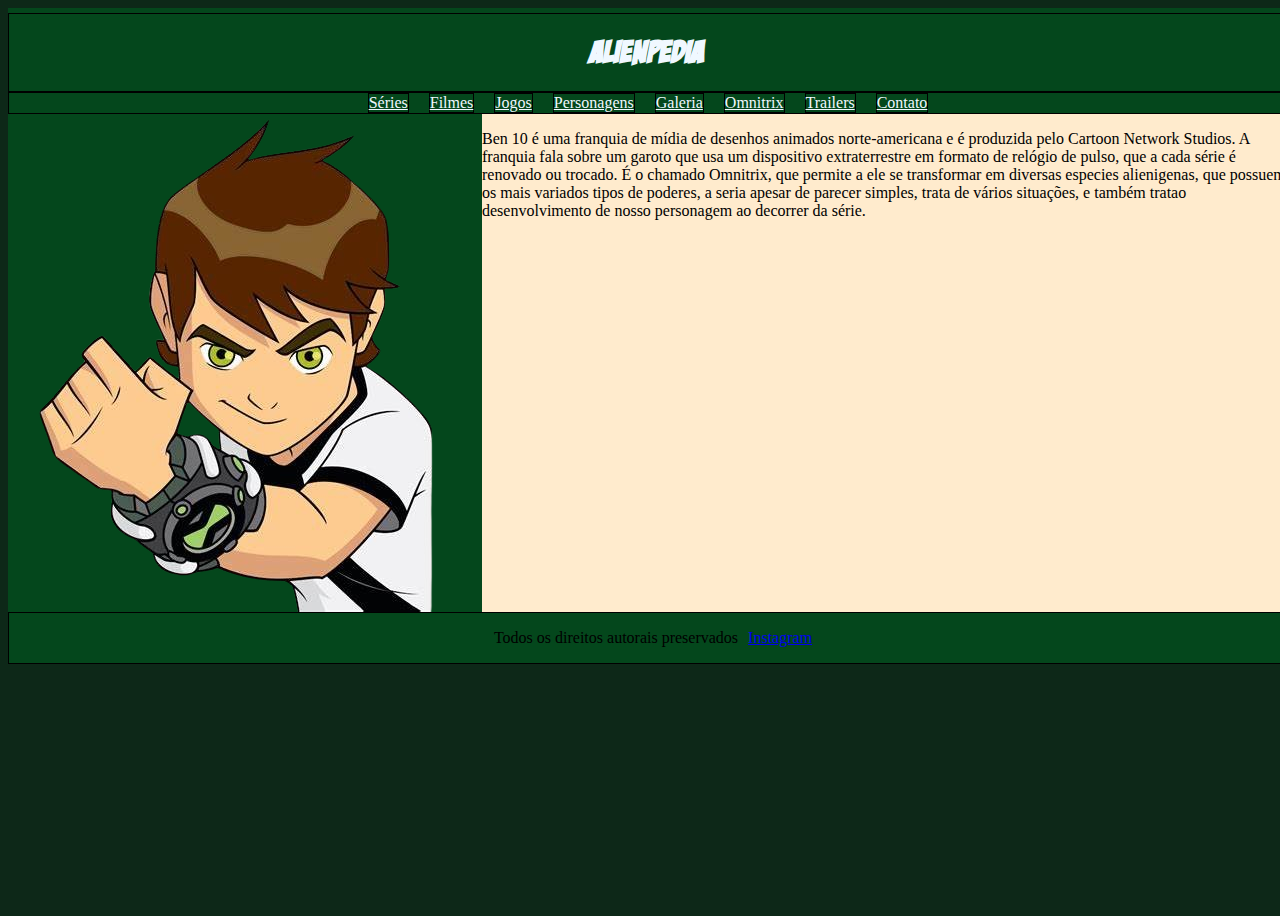
<file: Site Ben 10/index.html>
<!DOCTYPE html>
<html lang="en">
<head>
    <meta charset="UTF-8">
    <meta name="viewport" content="width=device-width, initial-scale=1.0">
    <!--Nome do site-->
    <title>Site do Ben 10</title>
    <!--Importando o CSS-->
    <link rel="stylesheet" href="estilo.css">
</head>
<body>
    <!--Div principal para grid-->
    <div id="site">
        <div id="titulo">
            <!--Título-->
            <h1>Alienpedia</h1>
        </div>
        <!--Menu horizontal-->
        <div id="menu_h">
            <!--Acessar outros sites-->
            <div><a href="seriesnovo.html" class="botao">Séries</a></div>
            <div><a href="filmes.html" class="botao">Filmes</a></div>
            <div><a href="jogos.html" class="botao">Jogos</a></div>
            <div><a href="personagens.html" class="botao">Personagens</a></div>
            <div><a href="galeria.html" class="botao">Galeria</a></div>
            <div><a href="Omnitrix.html" class="botao">Omnitrix</a></div>
            <div><a href="trailers.html" class="botao">Trailers</a></div>
            <div><a href="contato.html" class="botao">Contato</a></div>
        </div>
        <div id="site2">
            <div id="imagem">
                <img src="imagens/inicio/ben.png" width="">
            </div>
                <!--Introdução ao desenho-->
           
            <div id="texto">
                    <!--Texto sobre contexto-->
                    <p>Ben 10 é uma franquia de mídia de desenhos animados norte-americana e é produzida pelo Cartoon Network Studios.
                    A franquia fala sobre um garoto que usa um dispositivo extraterrestre em formato de relógio de pulso, que a cada série é renovado ou trocado. É o chamado Omnitrix, que permite a ele se transformar em diversas especies alienigenas, que possuem os mais variados tipos de poderes, a seria apesar de parecer simples, trata de vários situações, e também tratao desenvolvimento de nosso personagem ao decorrer da série.
                </p>
            </div>
            
        </div>
        <!--Rodapé do site-->
        <footer id="rodape">
            <!--Frasezinha-->
            <p class="item">Todos os direitos autorais preservados</p>
            <!--Link para o instagram-->
            <a href="https://www.instagram.com/cartoonnetworkofficial/" class="item">Instagram</a>
        </footer>
        
    </div>
</body>
</html>
</file>
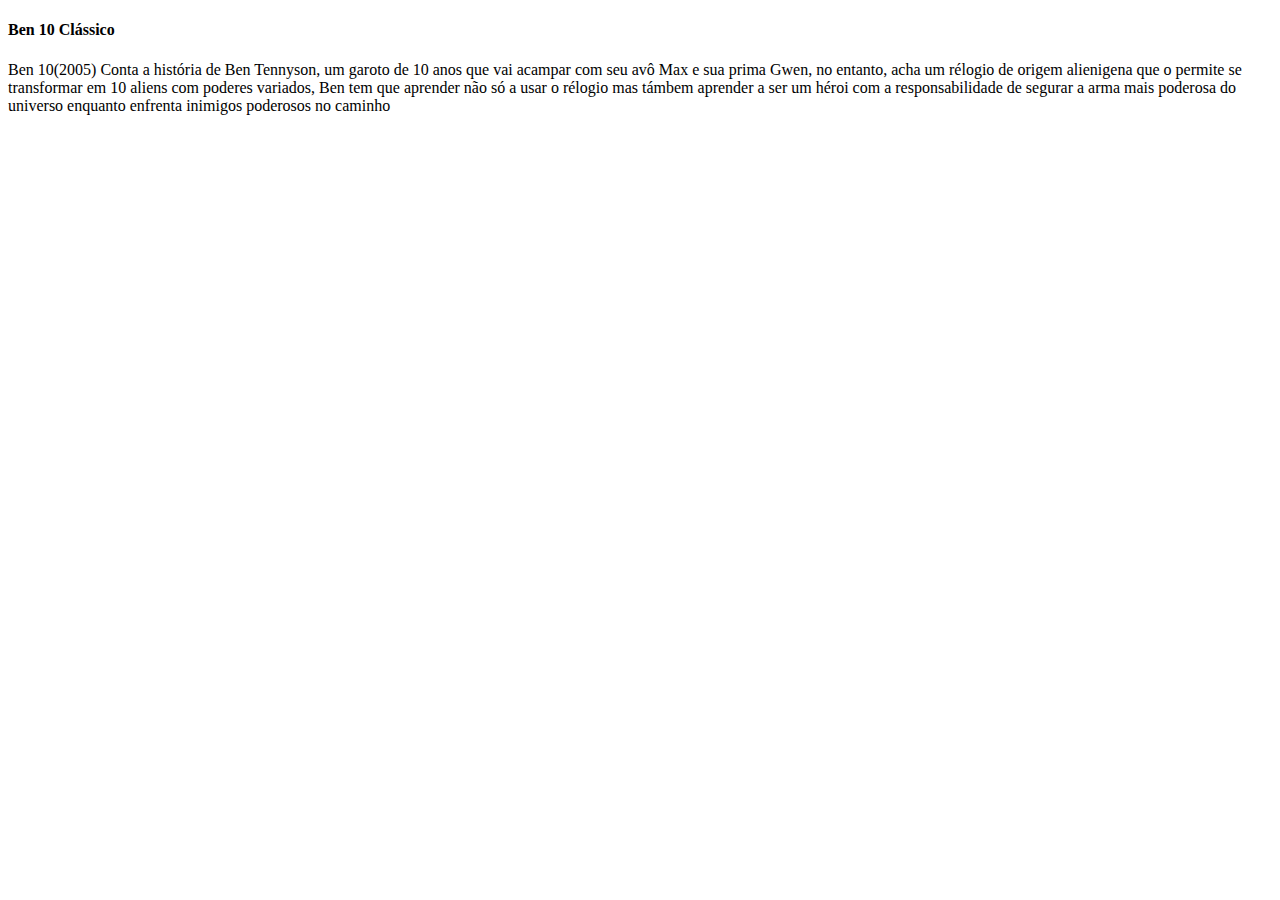
<file: Site Ben 10/Classico.html>
<!DOCTYPE html>
<html lang="en">
<head>
    <meta charset="UTF-8">
    <meta name="viewport" content="width=, initial-scale=1.0">
    <title>Ben 10</title>
</head>
<body>
    <div id="site">

        
        <h4>Ben 10 Clássico</h4>

        <p>Ben 10(2005) Conta a história de Ben Tennyson, um garoto de 10 anos que vai acampar com seu avô Max e sua prima Gwen, no entanto, acha um rélogio de origem alienigena que o permite se transformar em 10 aliens com poderes variados, Ben tem que aprender não só a usar o rélogio mas támbem aprender a ser um héroi com a responsabilidade de segurar a arma mais poderosa do universo enquanto enfrenta inimigos poderosos no caminho</p>


    </div>
</body>
</html>
</file>
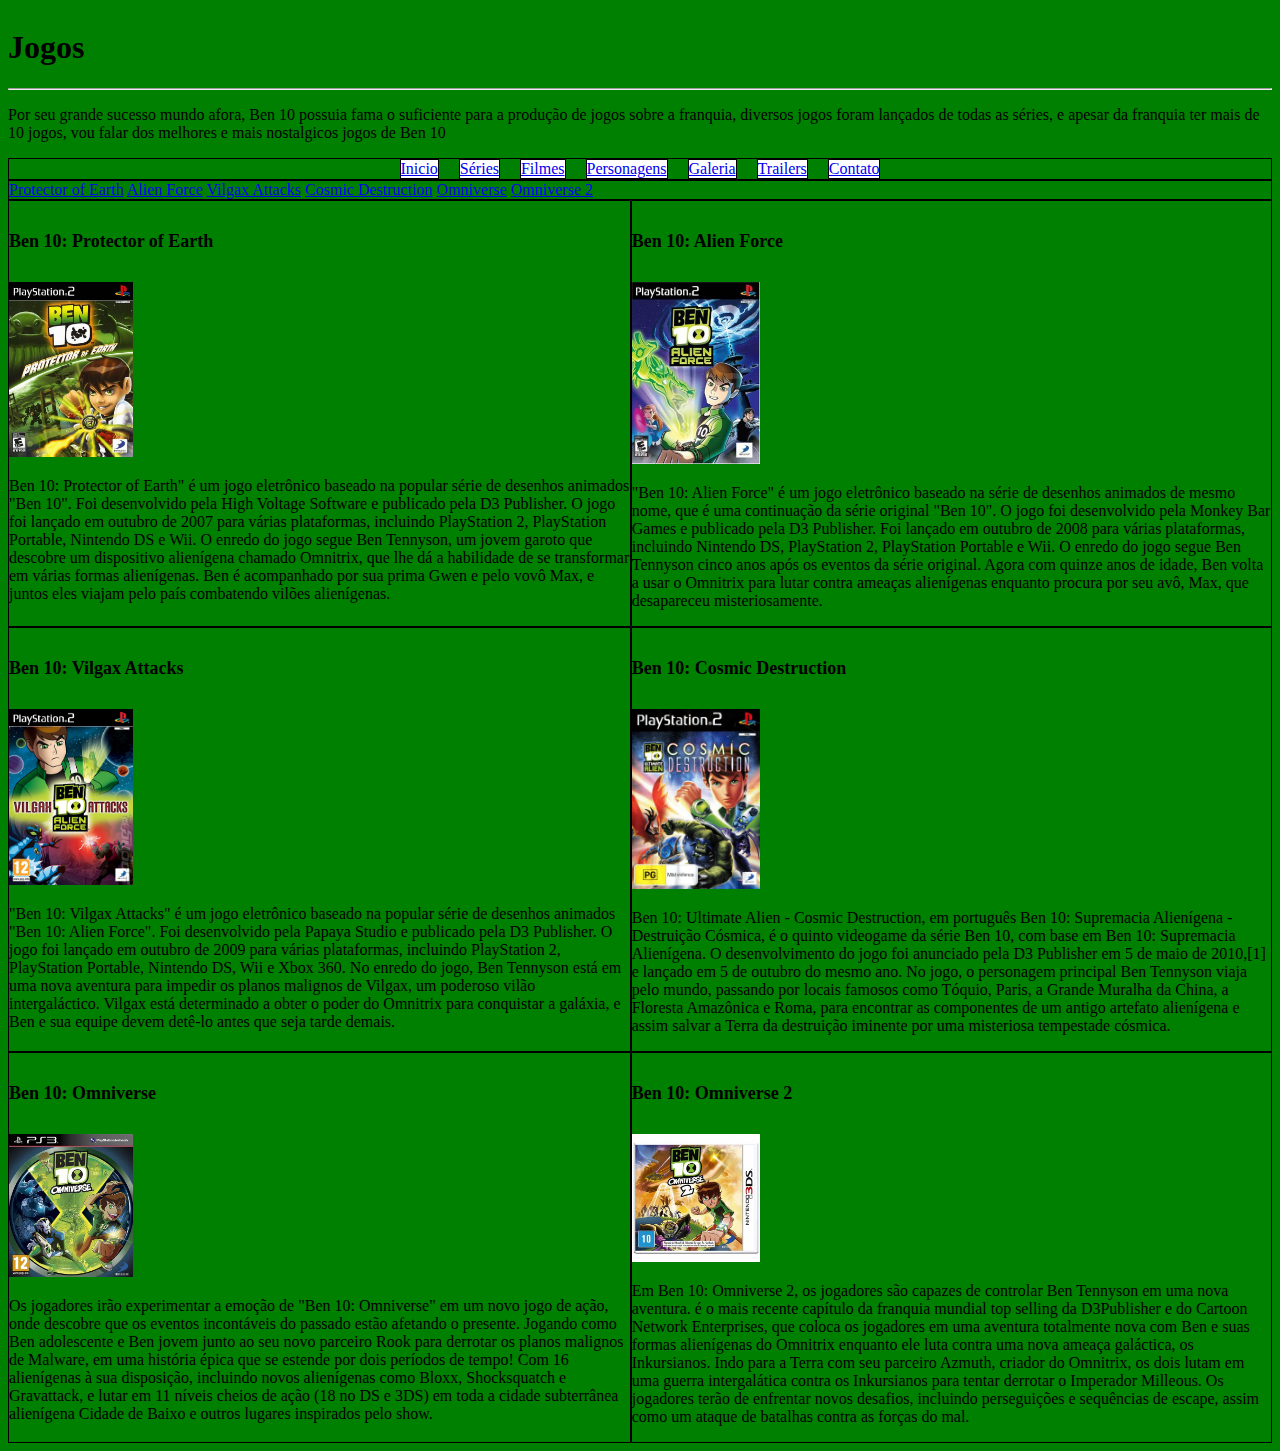
<file: Site Ben 10/jogos.html>
<!DOCTYPE html>
<html lang="en">
<head>
    <meta charset="UTF-8">
    <meta name="viewport" content="width=device-width, initial-scale=1.0">
    <title>Jogos de Ben 10</title>
    <link rel="stylesheet" href="estilojogos.css">
</head>
<body>
    <div id="site">

        <div id="inicio">
            <div><h1>Jogos</h1></div>
            <hr>
            <div><p>Por seu grande sucesso mundo afora, Ben 10 possuia fama o suficiente para a produção de jogos sobre a franquia, diversos jogos foram lançados de todas as séries, e apesar da franquia ter mais de 10 jogos, vou falar dos melhores e mais nostalgicos jogos de Ben 10</p></div>
        </div>

        <div id="menu_h">
            <!--Acessar outros sites-->
            <a href="index.html" class="botaoz">Inicio</a>
            <div><a href="series.html" class="botaoz">Séries</a></div>
            <div><a href="filmes.html" class="botaoz">Filmes</a></div>
            <div><a href="personagens.html" class="botaoz">Personagens</a></div>
            <div><a href="galeria.html" class="botaoz">Galeria</a></div>
            <div><a href="trailers.html" class="botaoz">Trailers</a></div>
            <div><a href="contato.html" class="botaoz">Contato</a></div>
        </div>

        <div id="barradenavegar">
            <a href="#poe" class="botao">Protector of Earth</a>     
            <a href="#af" class="botao">Alien Force</a>
            <a href="#va" class="botao">Vilgax Attacks</a>
            <a href="#cd" class="botao">Cosmic Destruction</a>
            <a href="#om" class="botao">Omniverse</a>
            <a href="#om2" class="botao">Omniverse 2</a>
        </div>

        <div id="poe">
            <h5>Ben 10: Protector of Earth</h5>
            <img src="imagens/jogos/poe.jpg" width="20%">
            <p>Ben 10: Protector of Earth" é um jogo eletrônico baseado na popular série de desenhos animados "Ben 10". Foi desenvolvido pela High Voltage Software e publicado pela D3 Publisher. O jogo foi lançado em outubro de 2007 para várias plataformas, incluindo PlayStation 2, PlayStation Portable, Nintendo DS e Wii.
            O enredo do jogo segue Ben Tennyson, um jovem garoto que descobre um dispositivo alienígena chamado Omnitrix, que lhe dá a habilidade de se transformar em várias formas alienígenas. Ben é acompanhado por sua prima Gwen e pelo vovô Max, e juntos eles viajam pelo país combatendo vilões alienígenas.
            </p>
        </div>
        <div id="af">
            <h5>Ben 10: Alien Force</h5>
            <img src="imagens/jogos/af.jpg" width="20%">
            <p>"Ben 10: Alien Force" é um jogo eletrônico baseado na série de desenhos animados de mesmo nome, que é uma continuação da série original "Ben 10". O jogo foi desenvolvido pela Monkey Bar Games e publicado pela D3 Publisher. Foi lançado em outubro de 2008 para várias plataformas, incluindo Nintendo DS, PlayStation 2, PlayStation Portable e Wii.
            O enredo do jogo segue Ben Tennyson cinco anos após os eventos da série original. Agora com quinze anos de idade, Ben volta a usar o Omnitrix para lutar contra ameaças alienígenas enquanto procura por seu avô, Max, que desapareceu misteriosamente.
            </p>
        </div>
        <div id="va">
            <h5>Ben 10: Vilgax Attacks</h5>
            <img src="imagens/jogos/va.jpg" width="20%">
            <p>"Ben 10: Vilgax Attacks" é um jogo eletrônico baseado na popular série de desenhos animados "Ben 10: Alien Force". Foi desenvolvido pela Papaya Studio e publicado pela D3 Publisher. O jogo foi lançado em outubro de 2009 para várias plataformas, incluindo PlayStation 2, PlayStation Portable, Nintendo DS, Wii e Xbox 360.
            No enredo do jogo, Ben Tennyson está em uma nova aventura para impedir os planos malignos de Vilgax, um poderoso vilão intergaláctico. Vilgax está determinado a obter o poder do Omnitrix para conquistar a galáxia, e Ben e sua equipe devem detê-lo antes que seja tarde demais.
            </p>
        </div>
        <div id="cd">
            <h5>Ben 10: Cosmic Destruction</h5>
            <img src="imagens/jogos/cd.jpg" width="20%">
            <p>Ben 10: Ultimate Alien - Cosmic Destruction, em português Ben 10: Supremacia Alienígena - Destruição Cósmica, é o quinto videogame da série Ben 10, com base em Ben 10: Supremacia Alienígena. O desenvolvimento do jogo foi anunciado pela D3 Publisher em 5 de maio de 2010,[1] e lançado em 5 de outubro do mesmo ano. No jogo, o personagem principal Ben Tennyson viaja pelo mundo, passando por locais famosos como Tóquio, Paris, a Grande Muralha da China, a Floresta Amazônica e Roma, para encontrar as componentes de um antigo artefato alienígena e assim salvar a Terra da destruição iminente por uma misteriosa tempestade cósmica.
            </p>
        </div>
        <div id="om">
            <h5>Ben 10: Omniverse</h5>
            <img src="imagens/jogos/om.jpg" width="20%">
            <p>Os jogadores irão experimentar a emoção de "Ben 10: Omniverse" em um novo jogo de ação, onde descobre que os eventos incontáveis ​​do passado estão afetando o presente. Jogando como Ben adolescente e Ben jovem junto ao seu novo parceiro Rook para derrotar os planos malignos de Malware, em uma história épica que se estende por dois períodos de tempo! Com  16 alienígenas à sua disposição, incluindo novos alienígenas como Bloxx, Shocksquatch e Gravattack, e lutar em 11 níveis cheios de ação (18 no DS e 3DS) em toda a cidade subterrânea alienígena Cidade de Baixo e outros lugares inspirados pelo show.
            </p>
        </div>
        <div id="om2">
            <h5>Ben 10: Omniverse 2</h5>
            <img src="imagens/jogos/om 2.jpg" width="20%">
            <p>Em Ben 10: Omniverse 2, os jogadores são capazes de controlar Ben Tennyson em uma nova aventura. é o mais recente capítulo da franquia mundial top selling da D3Publisher e do Cartoon Network Enterprises, que coloca os jogadores em uma aventura totalmente nova com Ben e suas formas alienígenas do Omnitrix enquanto ele luta contra uma nova ameaça galáctica, os Inkursianos. 
            Indo para a Terra com seu parceiro Azmuth, criador do Omnitrix, os dois lutam em uma guerra intergalática contra os Inkursianos para tentar derrotar o Imperador Milleous. Os jogadores terão de enfrentar novos desafios, incluindo perseguições e sequências de escape, assim como um ataque de batalhas contra as forças do mal.
            </p>
        </div>
    </div>
    
</body>
</html>
</file>
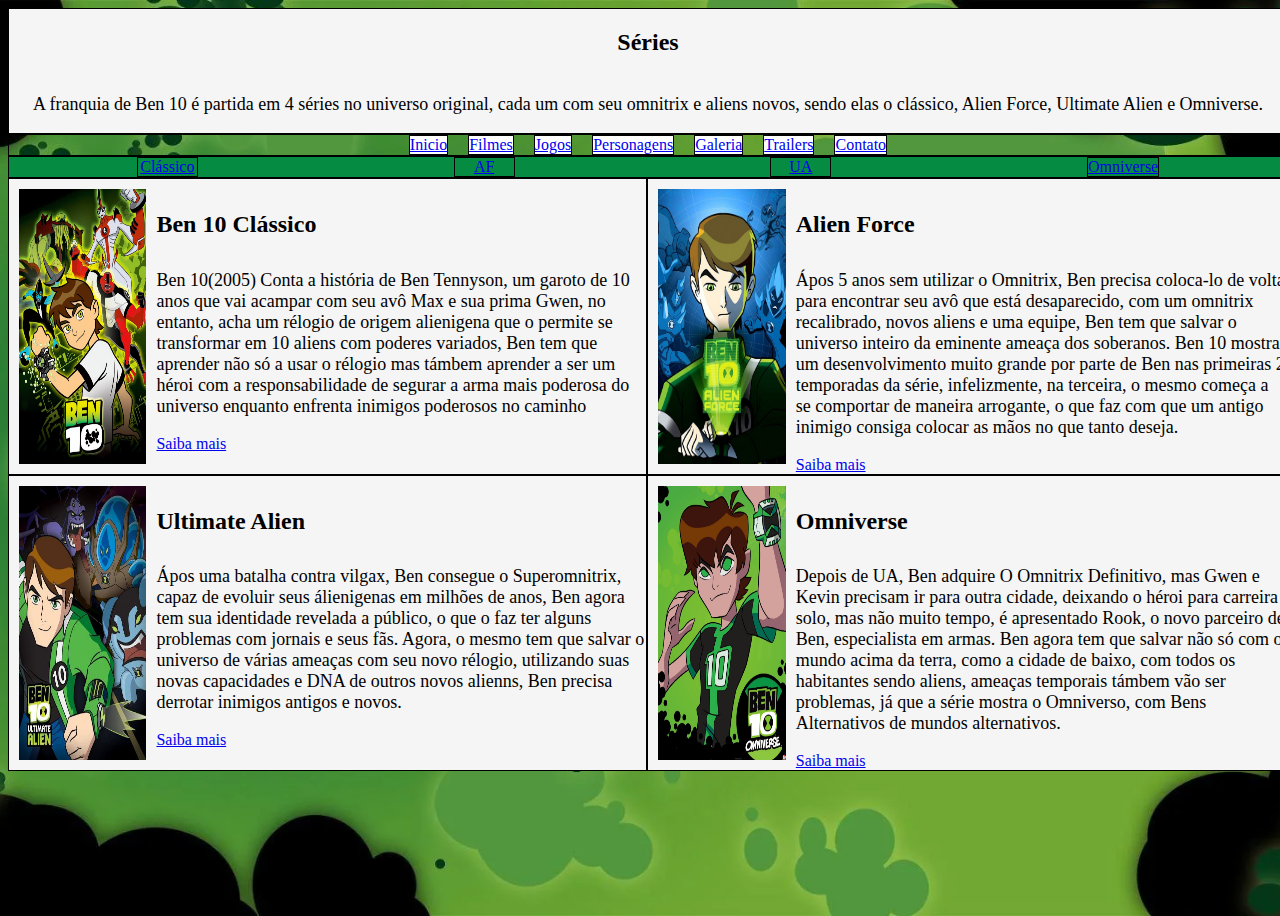
<file: Site Ben 10/series.html>
<!DOCTYPE html>
<html lang="en">
<head>
    <meta charset="UTF-8">
    <meta name="viewport" content="width=device-width, initial-scale=1.0">
    <title>Séries de Ben 10</title>
    <!--Importando o CSS-->
    <link rel="stylesheet" href="estiloseries.css">
</head>
<body>
    <!--Grid-->
    <div id="site">
        
        <!--Inicio do Site-->

        <div id="inicio">
            <div><h2>Séries</h2></div>
            
            <div><p>A franquia de Ben 10 é partida em 4 séries no universo original, cada um com seu omnitrix e aliens novos, sendo elas o clássico, Alien Force, Ultimate Alien e Omniverse.</p>
            </div>
        </div>

        <div id="menu_h">
            <!--Acessar outros sites-->
            <a href="index.html" class="botaoz">Inicio</a>
            <div><a href="filmes.html" class="botaoz">Filmes</a></div>
            <a href="jogos.html" class="botaoz">Jogos</a>
            <div><a href="personagens.html" class="botaoz">Personagens</a></div>
            <div><a href="galeria.html" class="botaoz">Galeria</a></div>
            <div><a href="trailers.html" class="botaoz">Trailers</a></div>
            <div><a href="contato.html" class="botaoz">Contato</a></div>
        </div>

        <!--Navegar para cada área-->
        <div id="barradenavegar">
                <a href="#Classico" class="botao">Clássico</a>     
                <a href="#Alien_Force" class="botao">AF</a>
                <a href="#Ultimate_Alien" class="botao">UA</a>
                <a href="#Omniverse" class="botao">Omniverse</a>
        </div>

        <!--Abordando o Clássico-->

        <div id="Classico">

            <!--Imagem-->

            <img src="imagens/series/classico.png" width="20%">
            
            <div>
                <h4>Ben 10 Clássico</h4>

                <p>Ben 10(2005) Conta a história de Ben Tennyson, um garoto de 10 anos que vai acampar com seu avô Max e sua prima Gwen, no entanto, acha um rélogio de origem alienigena que o permite se transformar em 10 aliens com poderes variados, Ben tem que aprender não só a usar o rélogio mas támbem aprender a ser um héroi com a responsabilidade de segurar a arma mais poderosa do universo enquanto enfrenta inimigos poderosos no caminho</p>
                <a href="Classico.html">Saiba mais</a>
            </div>
            

        </div>

        <!--Abordando o Força Alienigena-->

        <div id="Alien_Force">

            <!--Imagem-->

            <img src="imagens/series/alienforce.jpg" width="20%">
            <div>
                <h4>Alien Force</h4>
                <p>Ápos 5 anos sem utilizar o Omnitrix, Ben precisa coloca-lo de volta para encontrar seu avô que está desaparecido, com um omnitrix recalibrado, novos aliens e uma equipe, Ben tem que salvar o universo inteiro da eminente ameaça dos soberanos. Ben 10 mostra um desenvolvimento muito grande por parte de Ben nas primeiras 2 temporadas da série, infelizmente, na terceira, o mesmo começa a se comportar de maneira arrogante, o que faz com que um antigo inimigo consiga colocar as mãos no que tanto deseja. </p>
                <a href="AF.html">Saiba mais</a>
            </div>
            

        </div>

        <!--Abordando o Supremacia Álienigena-->
        
        <div id="Ultimate_Alien">
            <!--Imagem-->
            <img src="imagens/series/ultimatealien.jpg" width="20%">
            <div>
                <h4>Ultimate Alien</h4>
                <p>Ápos uma batalha contra vilgax, Ben consegue o Superomnitrix, capaz de evoluir seus álienigenas em milhões de anos, Ben agora tem sua identidade revelada a público, o que o faz ter alguns problemas com jornais e seus fãs. Agora, o mesmo tem que salvar o universo de várias ameaças com seu novo rélogio, utilizando suas novas capacidades e DNA de outros novos alienns, Ben precisa derrotar inimigos antigos e novos.</p>
                <a href="UA.html">Saiba mais</a>
            </div>
            
        </div>
        <!--Abordando o Omniverse-->
        <div id="Omniverse">
            <!--Imagem-->
            <img src="imagens/series/omniverse.jpg" width="20%">
            <div>
                <h4>Omniverse</h4>
                <p>Depois de UA, Ben adquire O Omnitrix Definitivo, mas Gwen e Kevin precisam ir para outra cidade, deixando o héroi para carreira solo, mas não muito tempo, é apresentado Rook, o novo parceiro de Ben, especialista em armas. Ben agora tem que salvar não só com o mundo acima da terra, como a cidade de baixo, com todos os habitantes sendo aliens, ameaças temporais támbem vão ser problemas, já que a série mostra o Omniverso, com Bens Alternativos de mundos alternativos.</p>
                <a href="Omniverse.html">Saiba mais</a>
            </div>
        </div>

    </div>
    
</body>
</html>
</file>
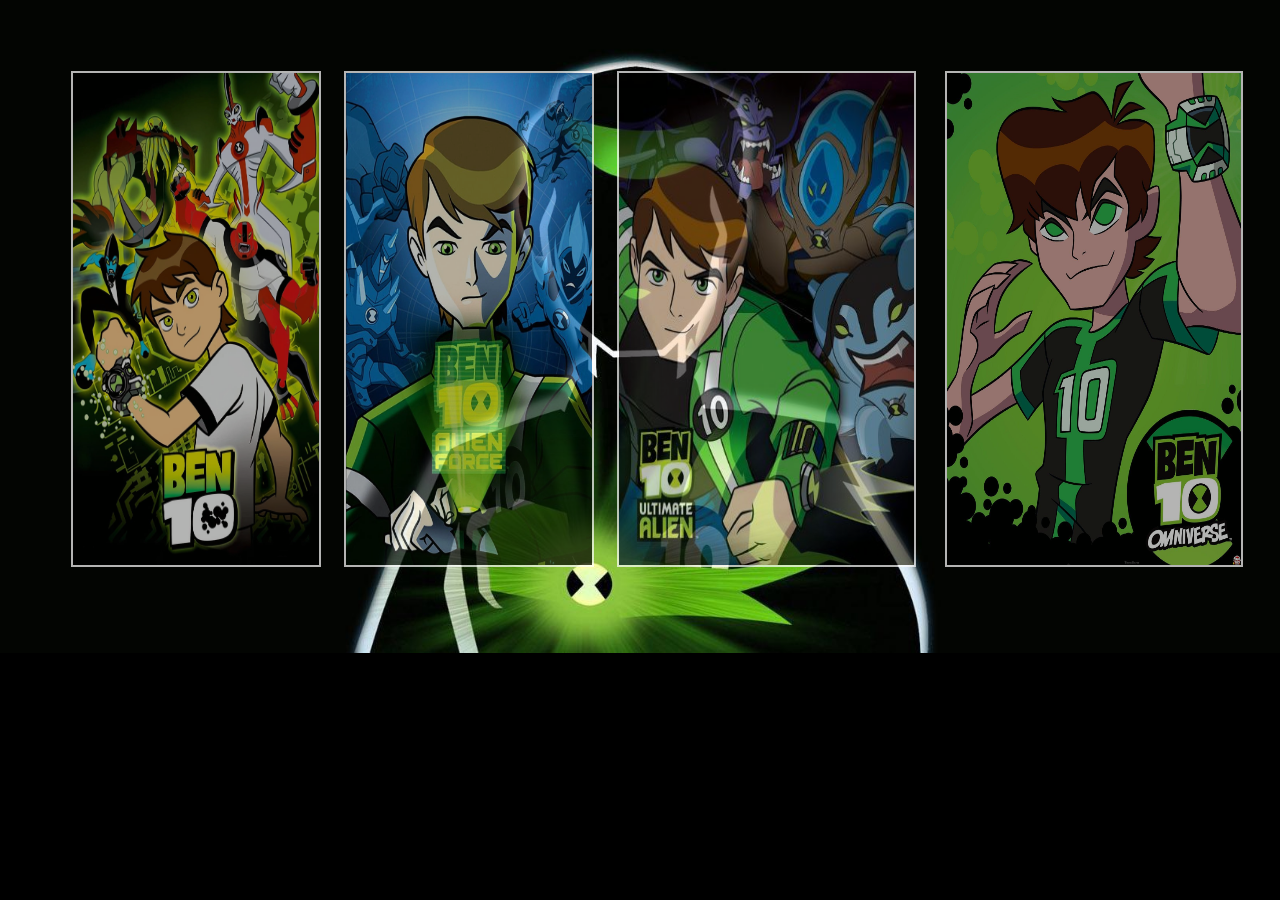
<file: Site Ben 10/seriesnovo.html>
<!DOCTYPE html>
<html lang="en">
<head>
    <meta charset="UTF-8">
    <meta name="viewport" content="width=device-width, initial-scale=1.0">
    <link rel="stylesheet" href="seriesnovo.css">
    <title>Séries</title>
</head>
<body>
    <div id="site">
        <div id="site2">
            <div id="imagem1">
                <a href="Classico.html">
                    <img src="imagens/series/classico.png">
                </a>
                
            </div>
            <div id="imagem2">
                <a href="AF.html">
                    <img src="imagens/series/alienforce.jpg">
                </a>
                
            </div>
            <div id="imagem3">
                <a href="UA.html">
                    <img src="imagens/series/ultimatealien.jpg">
                </a>
                
            </div>
            <div id="imagem4">
                <a href="Omniverse.html">
                    <img src="imagens/series/omniverse.jpg">
                </a>
            </div>
        </div>
    </div>
</body>
</html>
</file>
<file: Site Ben 10/estilo.css>
/*Adiciona fontes novas ao CSS*/
@font-face {
    font-family: alien;
    src: url(fontes/BADABB__.TTF);
}
@font-face {
    font-family: comic;
    src: url(fontes/Hey\ Comic.otf) format('opentype');
}


/*Corpo do site, onde coloco uma imagem de fundo*/
body{
    height: 100vh;
    width: 100vw;
    background-color: #0D2818;
    background-position: center center;
    background-repeat: no-repeat;
    background-size: cover;
}

/*Grid principal, onde vou mapear cada lugar so site*/
#site{
    /*Cor do fundo da grid*/
    background-color: #04471C;
    /*Define a borda do site*/
    margin: 0px;
    /*Separa o site um pouco da parte de cima*/
    padding-top: 5px;
    /*Seta o display grid*/
    display: grid;
    /*Seta quais áreas cada espaço vai usar*/
    grid-template-areas: 
    "titulo titulo titulo"
    "menu_h menu_h menu_h"
    "tudo tudo tudo"
    "tudo tudo tudo"
    "rodape rodape rodape"
    ;
    /*Seta qual é o tamanho das colunas*/
}
/*Grid aninhada, onde vou alterar dentro da grid 1*/
#site2{
    /*Seta o display grid*/
    display: grid;
    grid-template-columns: 1fr 2fr;
    grid-template-areas: 
    "imagem texto";
}
/*Coisas da grid 1*/
/*Alterações no título do site*/
#titulo{
    /*Seta o nome para utilizar na grid*/
    grid-area: titulo;
    /*Seta o display flex para alterar dentro desta div*/
    display: flex;
    /*Cor da fonte*/
    color: aliceblue;
    /*Fonte*/
    font-family: alien;
    /* Centraliza itens */
    align-items: center;
    /* Centraliza itens */
    justify-content: center;
    /*Borda do titulo*/
    border: 1px solid black;
}
/*Alterações no menu principal*/
#menu_h{
    /*Seta o nome para utilizar na grid*/
    grid-area: menu_h;
    /*Seta o display flex para alterar dentro desta div*/
    display: flex;
    /*Centraliza itens*/
    align-items: center ;
    /*Centraliza itens*/
    justify-content: center;
    /*Borda do texto*/  
    border: 1px solid black;
}
/*Botões do menu h*/
.botao{
    /*Seta o display flex para elterações*/
    display: flex;
    /*Dá uma distancia para a direita para cada botão*/
    margin-left: 10px;
    /*Distancia a esquerda para cada botão*/
    margin-right: 10px;
    /*Borda de cada botão*/
    border: 1px solid black;
    color: aliceblue;
    transition-duration: 1s;
}
/*Se o mouse estiver em cima de um botão*/
.botao:hover{
    /*Cor do fundo muda*/
    background-color: green;
    /*Borda muda*/
    border: 0.5px solid black;
    /*O espaçamento entre os botões é aumentado*/
    margin-left: 15px;
    margin-right: 15px;
}
/*Rodapé do site*/
#rodape{
    display: flex;
    /*Seta o nome pra grid*/
    grid-area: rodape;
    /*Borda*/
    border: 1px solid black;
    /*Centraliza itens*/
    justify-content: center;
    align-items: center;
}
.item{
    display: flex;
    padding-left: 10px;
    justify-content: center;
    align-items: center;
}
/*Para a grid 2*/
#imagem{
    display: flex;
    grid-area: imagem;
}
#texto{
    display: flex;
    grid-area: texto;
    align-items: center center;
    justify-content: center center;
    background-color: blanchedalmond;
}
</file>
<file: Site Ben 10/estilojogos.css>
body{
    background-color: green;
}
#site{
    /*Display GRID*/
    display: grid;
    /*Cria as áreas do GRID*/
    grid-template-areas: 
    "inicio inicio "
    "menu_h menu_h "
    "navegar navegar "
    "poe af"
    "va cd"
    "om om2";
}
#inicio{
    /*Seta o nome para utilizar na grid*/
    grid-area: inicio;
}
#menu_h{
    /*Seta o nome para utilizar na grid*/
    grid-area: menu_h;
    /*Seta o display flex para alterar dentro desta div*/
    display: flex;
    /*Centraliza itens*/
    align-items: center ;
    /*Centraliza itens*/
    justify-content: center;
    /*Borda do texto*/  
    border: 1px solid black;
}
.botaoz{
    /*Seta o display flex para alterações*/
    display: flex;
    /*Dá uma distancia para a direita para cada botão*/
    margin-left: 10px;
    /*Distancia a esquerda para cada botão*/
    margin-right: 10px;
    /*Cor de fundo de cada botão*/
    background-color: white;
    /*Borda de cada botão*/
    border: 1px solid black;
}
/*Se o mouse estiver em cima de um botão*/
.botaoz:hover{
    /*Cor do fundo muda*/
    background-color: green;
    /*Borda muda*/
    border: 0.5px solid black;
    /*O espaçamento entre os botões é aumentado*/
    margin-left: 15px;
    margin-right: 15px;
}

#barradenavegar{
    /*Seta o nome para utilizar na grid*/
    grid-area: navegar;
    /*Borda*/
    border: 1px solid black;
}
#poe{
    /*Seta o nome para utilizar na grid*/
    grid-area: poe;
    /*Borda*/
    border: 1px solid black;
}
#af{
    /*Seta o nome para utilizar na grid*/
    grid-area: af;
    /*Borda*/
    border: 1px solid black;
}
#va{
    /*Seta o nome para utilizar na grid*/
    grid-area: va;
    /*Borda*/
    border: 1px solid black;
}
#cd{
    /*Seta o nome para utilizar na grid*/
    grid: cd;
    /*Borda*/
    border: 1px solid black;
}
#om{
    /*Seta o nome para utilizar na grid*/
    grid: om;
    /*Borda*/
    border: 1px solid black;
}
#om2{
    /*Seta o nome para utilizar na grid*/
    grid: om2;
    /*Borda*/
    border: 1px solid black;
}
h5{
    /*Aumenta o título*/
    font-size: large;
}
</file>
<file: Site Ben 10/estiloseries.css>
body{
    background-image: url(imagens/fundos/fundo.png);
    width: 100vw;
    height: 100vh;
    background-position: center center;
    background-size: cover;
    background-repeat: repeat;
    background-size: cover;
}
#site{
    /*Display Grid*/
    display: grid;
    /*Área de cada lugar na grid*/
    grid-template-areas: 
    "inicio inicio "
    "menu_h menu_h "
    "navegar navegar "
    "classico AF "
    "UA Omniverse "
    ;
    /*Quanto cada coluna deve ocupar*/
}

/*Inicio*/
#inicio{
    /*Seta a área para o grid*/
    grid-area: inicio;
    /*Flex*/
    display: flex;
    /*Borda*/
    border: 1px solid black;
    /*Separa em colunas*/
    flex-direction: column;
    /*Centraliza*/
    justify-content: center;
    align-items: center;
    /*Background*/
    background-color: whitesmoke;
}

#menu_h{
    /*Seta o nome para utilizar na grid*/
    grid-area: menu_h;
    /*Seta o display flex para alterar dentro desta div*/
    display: flex;
    /*Centraliza itens*/
    align-items: center ;
    /*Centraliza itens*/
    justify-content: center;
    /*Borda do texto*/  
    border: 1px solid black;
}
.botaoz{
    /*Seta o display flex para alterações*/
    display: flex;
    /*Dá uma distancia para a direita para cada botão*/
    margin-left: 10px;
    /*Distancia a esquerda para cada botão*/
    margin-right: 10px;
    /*Cor de fundo de cada botão*/
    background-color: white;
    /*Borda de cada botão*/
    border: 1px solid black;
}
/*Se o mouse estiver em cima de um botão*/
.botaoz:hover{
    /*Cor do fundo muda*/
    background-color: green;
    /*Borda muda*/
    border: 0.5px solid black;
    /*O espaçamento entre os botões é aumentado*/
    margin-left: 15px;
    margin-right: 15px;
}

/*Navegar*/
#barradenavegar{
    /*Seta a área para o GRID*/
    grid-area: navegar;
    /*Flex*/
    display: flex;
    /*Centralizar*/
    align-items: center;
    justify-content: center;
    /*Borda*/
    border: 1px solid black;
    /*Background*/
    background-color: #058C42;
}

.botao{
    /*Seta o display flex para elterações*/
    display: flex;
    /*Dá uma distancia para a direita para cada botão*/
    margin-left: 10%;
    /*Distancia a esquerda para cada botão*/
    margin-right: 10%;
    /*Borda de cada botão*/
    border: 1px solid black;
    /*Tamanho de cada "Botão"*/
    width: 80px;
    /*Centralizar*/
    align-items: center;
    justify-content: center;
}
.botao:hover{
    /*Cor do fundo muda*/
    background-color: #1ff203;
    /*Borda muda*/
    border: 0.5px solid black;
}

#Classico{
    /*Seta a área para o GRID*/
    grid-area: classico;
    /*Flex*/
    display: flex;
    /*Borda*/
    border: 1px solid black;
    /*Background*/
    background-color: whitesmoke;
}

#Alien_Force{
    grid-area: AF;
    display: flex;
    border: 1px solid black;
    /*Background*/
    background-color: whitesmoke;
}

#Ultimate_Alien{
    grid-area: UA;
    display: flex;
    border: 1px solid black;
    /*Background*/
    background-color: whitesmoke;
}

#Omniverse{
    grid-area: Omniverse;
    display: flex;
    border: 1px solid black;
    /*Background*/
    background-color: whitesmoke;
}
p{
    font-size: large;
}
h4{
    font-size: x-large;
}

img{
    padding: 10px;
    size: 100vh ;
}
</file>
<file: Site Ben 10/seriesnovo.css>
body{
    background-color: black;
    background-image: url(imagens/fundos/fundoforca.jpg);
    background-position: center center;
    background-repeat: no-repeat;
    background-size: cover;
}
#site{
    display: grid;
    grid-template-areas: "site2";
}

#site2{
    display: flex;
    grid-area: site2;
    padding-top: 5%;
    padding-left: 5%;
}


img{
    height: 90%;
    width: 90%;
    opacity: 0.7;
    transition: 0.3s;
    border: 2px solid rgb(255, 255, 255);
}

img:hover{
    opacity: 1
}
</file>
